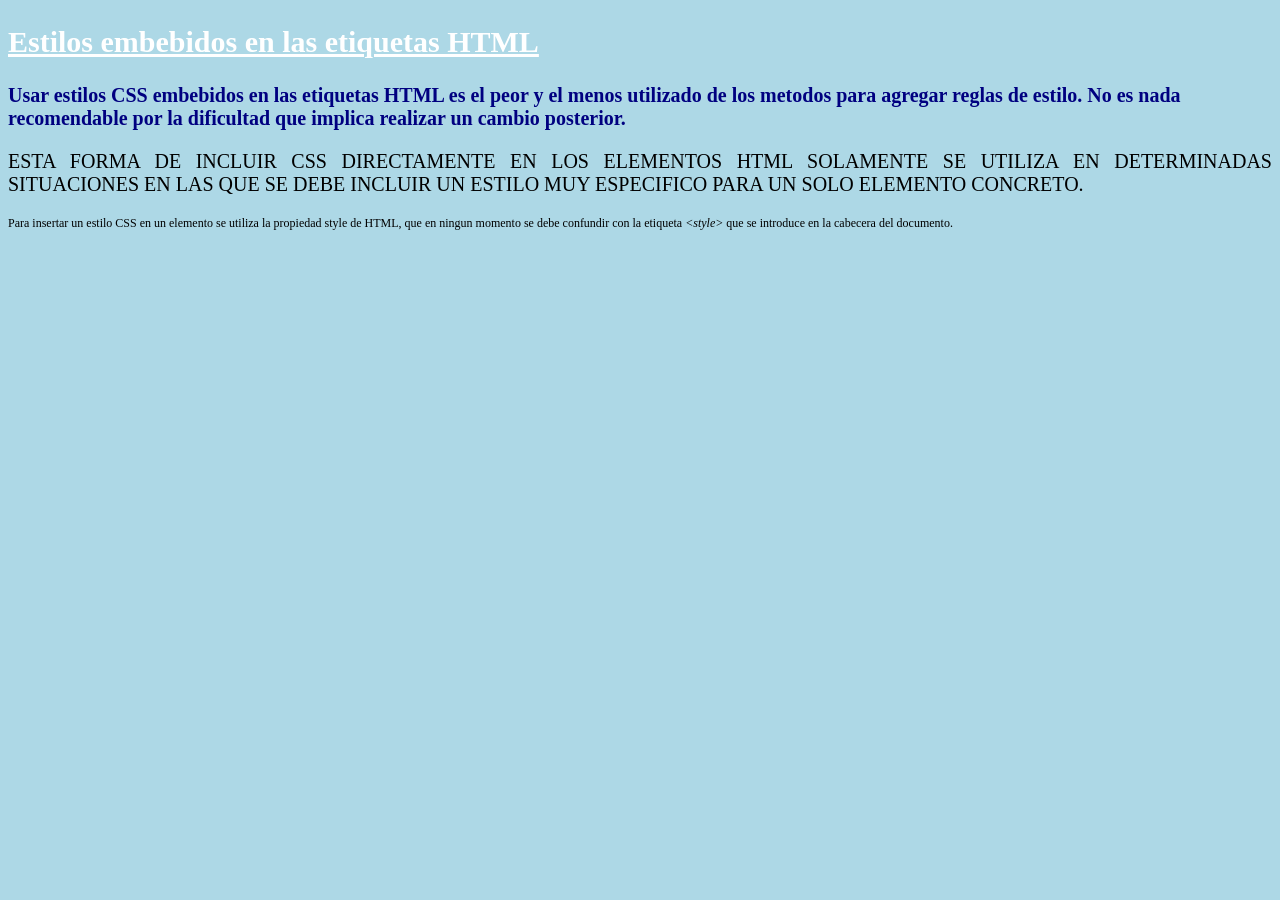
<file: Ejercicio_1/ejemplo1.html>
<!DOCTYPE html>
<html lang="en">
<head>
    <meta charset="UTF-8">
    <meta name="viewport" content="width=device-width, initial-scale=1.0">
    <title>Estilos Embebidos</title>

    <link rel="stylesheet" href="estilos1.css">

</head>
<body style="background-color : lightblue">
    <div style="font-size : 20px;">
        <h2 style="text-decoration : underline;"> Estilos embebidos en las etiquetas HTML</h2>
    
        <P style="color : navy"> Usar estilos CSS embebidos en las etiquetas HTML es el peor y el menos utilizado 
            de los metodos para agregar reglas de estilo. No es nada recomendable por la dificultad que implica realizar un cambio posterior.</P>
        
        <p style="text-transform: uppercase;"> Esta forma de incluir CSS directamente en los elementos HTML solamente se utiliza en 
            determinadas situaciones en las que se debe incluir un estilo muy especifico para un solo elemento concreto.</p>

        <p> Para insertar un estilo CSS en un elemento se utiliza la propiedad <span style="font-size: italic;">style</span> de HTML, que en ningun momento
        se debe confundir con la etiqueta <span style="font-style: italic;"> &lt;style&gt;</span> que se introduce en la cabecera del documento.</p>
    </div>

    
</body>
</html>
</file>
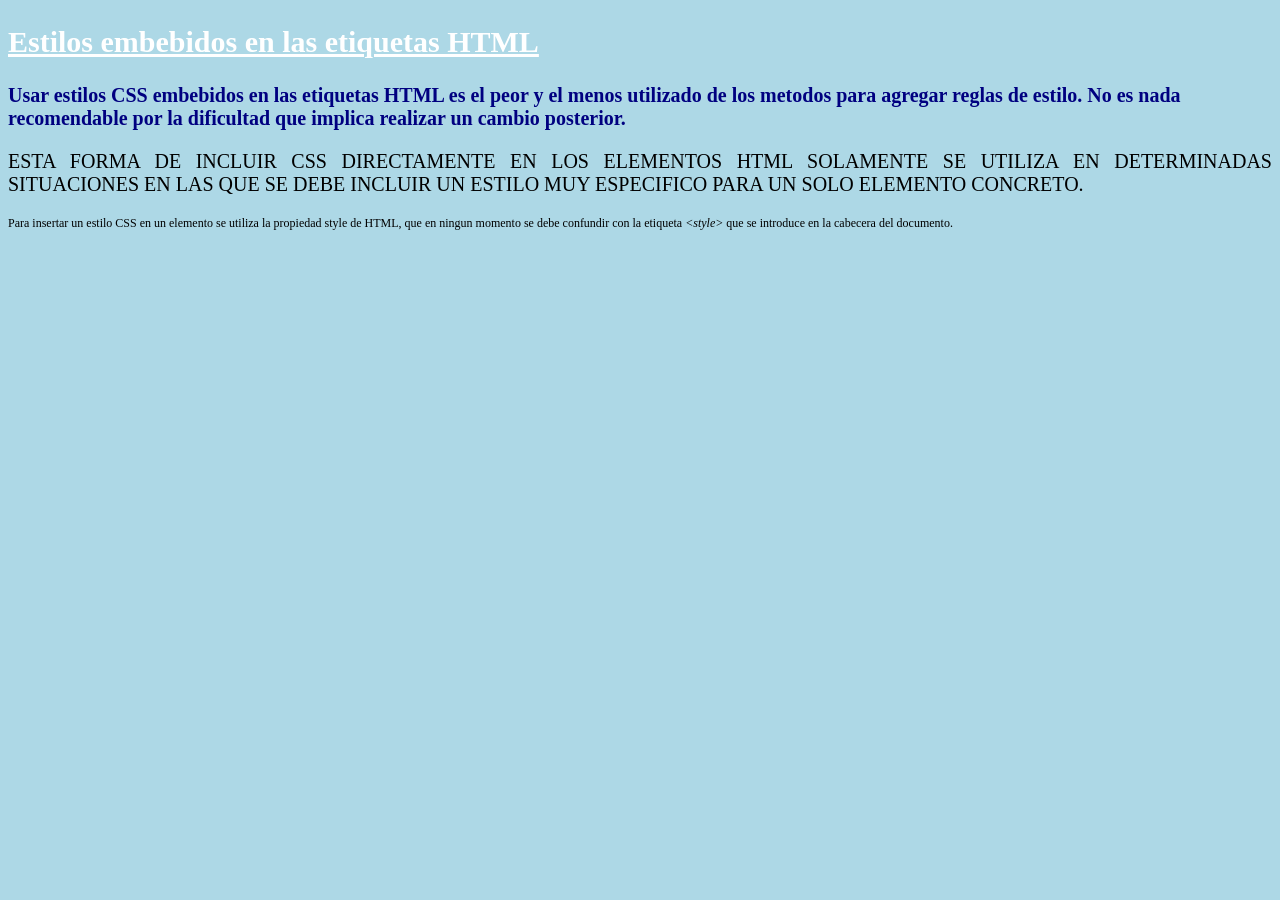
<file: Ejercicio_1/EstilosEmbebidos.html>
<!DOCTYPE html>
<html lang="en">
<head>
    <meta charset="UTF-8">
    <meta name="viewport" content="width=device-width, initial-scale=1.0">
    <title>Estilos Embebidos</title>

    <link rel="stylesheet" href="style.css">

</head>
<body style="background-color : lightblue">
    <div style="font-size : 20px;">
        <h2 style="text-decoration : underline;"> Estilos embebidos en las etiquetas HTML</h2>
    
        <P style="color : navy"> Usar estilos CSS embebidos en las etiquetas HTML es el peor y el menos utilizado 
            de los metodos para agregar reglas de estilo. No es nada recomendable por la dificultad que implica realizar un cambio posterior.</P>
        
        <p style="text-transform: uppercase;"> Esta forma de incluir CSS directamente en los elementos HTML solamente se utiliza en 
            determinadas situaciones en las que se debe incluir un estilo muy especifico para un solo elemento concreto.</p>

        <p> Para insertar un estilo CSS en un elemento se utiliza la propiedad <span style="font-size: italic;">style</span> de HTML, que en ningun momento
        se debe confundir con la etiqueta <span style="font-style: italic;"> &lt;style&gt;</span> que se introduce en la cabecera del documento.</p>
    </div>

    
</body>
</html>
</file>
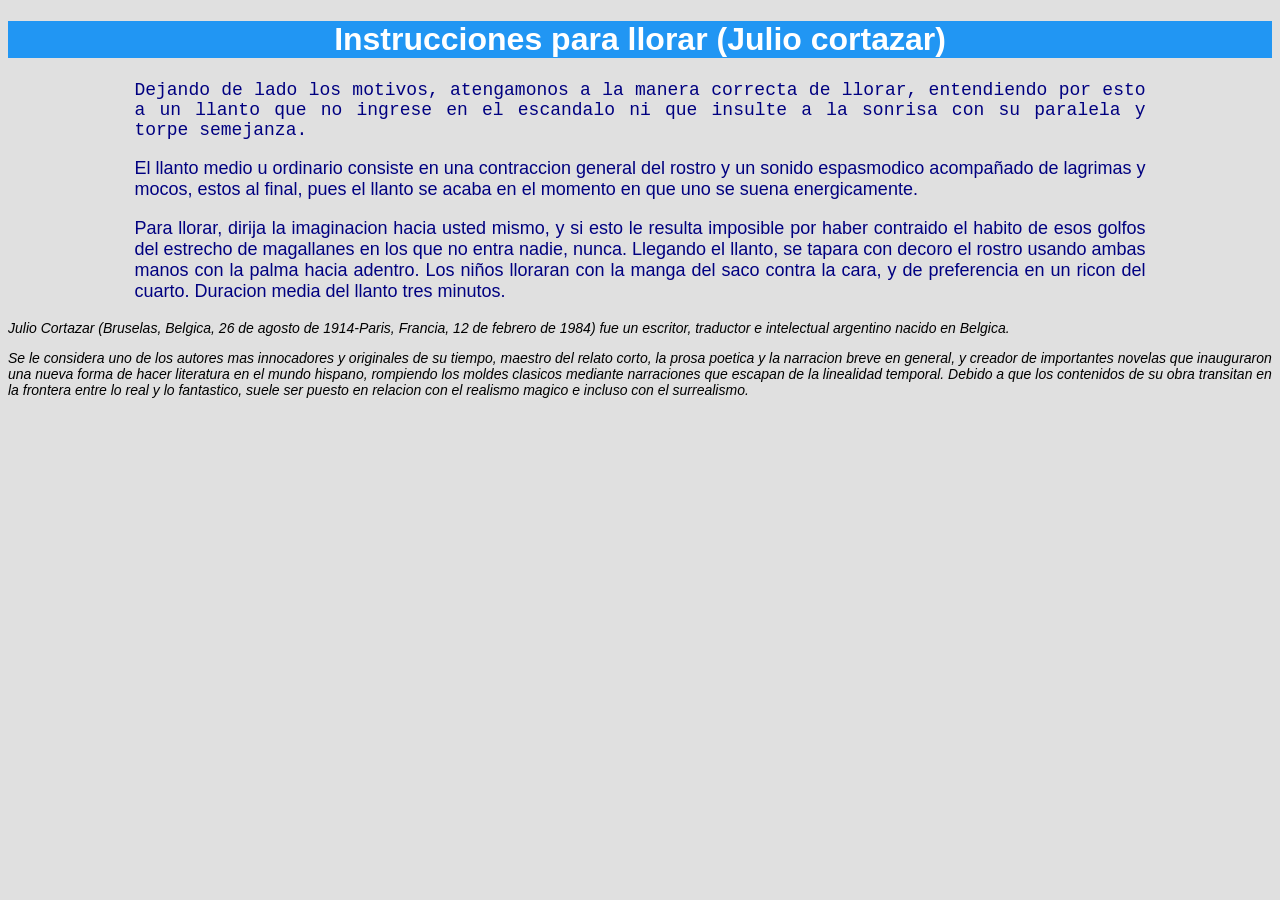
<file: Ejercicio_2/ejemplo2.html>
<!DOCTYPE html>
<html lang="en">
<head>
    <meta charset="UTF-8">
    <meta name="viewport" content="width=device-width, initial-scale=1.0">

    <link rel="stylesheet" href="estilos2.css">
    <title>Usando la etiqueta style</title>
    <style>

    </style>
</head>
<body>
    <h1>Instrucciones para llorar (Julio cortazar)</h1>
    <div class="contenido">
        <p class="cuento parrafo1">Dejando de lado los motivos, atengamonos a la manera correcta de llorar, entendiendo por esto a un llanto que no 
            ingrese en el escandalo ni que insulte a la sonrisa con su paralela y torpe semejanza.</p>


        <p class="cuento parrafo2">El llanto medio u ordinario consiste en una contraccion general del rostro y un sonido espasmodico acompañado de lagrimas
            y mocos, estos al final, pues el llanto se acaba en el momento en que uno se suena energicamente.</p>


        <p class="cuento parrafo2">Para llorar, dirija la imaginacion hacia usted mismo, y si esto le resulta imposible por haber contraido el habito 
            de esos golfos del estrecho de magallanes en los que no entra nadie, nunca. Llegando el llanto, se tapara con decoro el rostro usando ambas 
            manos con la palma hacia adentro. Los niños lloraran  con la manga del saco contra la cara, y de preferencia en un ricon del cuarto.
            Duracion media del llanto tres minutos.</p>  
    </div>

    <div class="autor">

        <p class="julio">
            Julio Cortazar (Bruselas, Belgica, 26 de agosto de 1914-Paris, Francia, 12 de febrero de 1984) fue un escritor, 
            traductor e intelectual argentino nacido en Belgica.
        </p>

        <P class="julio">
            Se le considera uno de los autores mas innocadores y originales de su tiempo, maestro del relato corto, la prosa poetica y la narracion breve
            en general, y creador de importantes novelas que inauguraron una nueva forma de hacer literatura en el mundo hispano, rompiendo los moldes clasicos mediante
            narraciones que escapan de la linealidad temporal. Debido a que los contenidos de su obra transitan en la frontera entre lo real y lo fantastico, suele ser puesto
            en relacion con el realismo magico e incluso con el surrealismo.
        </P>
    </div>
</body>
</html>
</file>
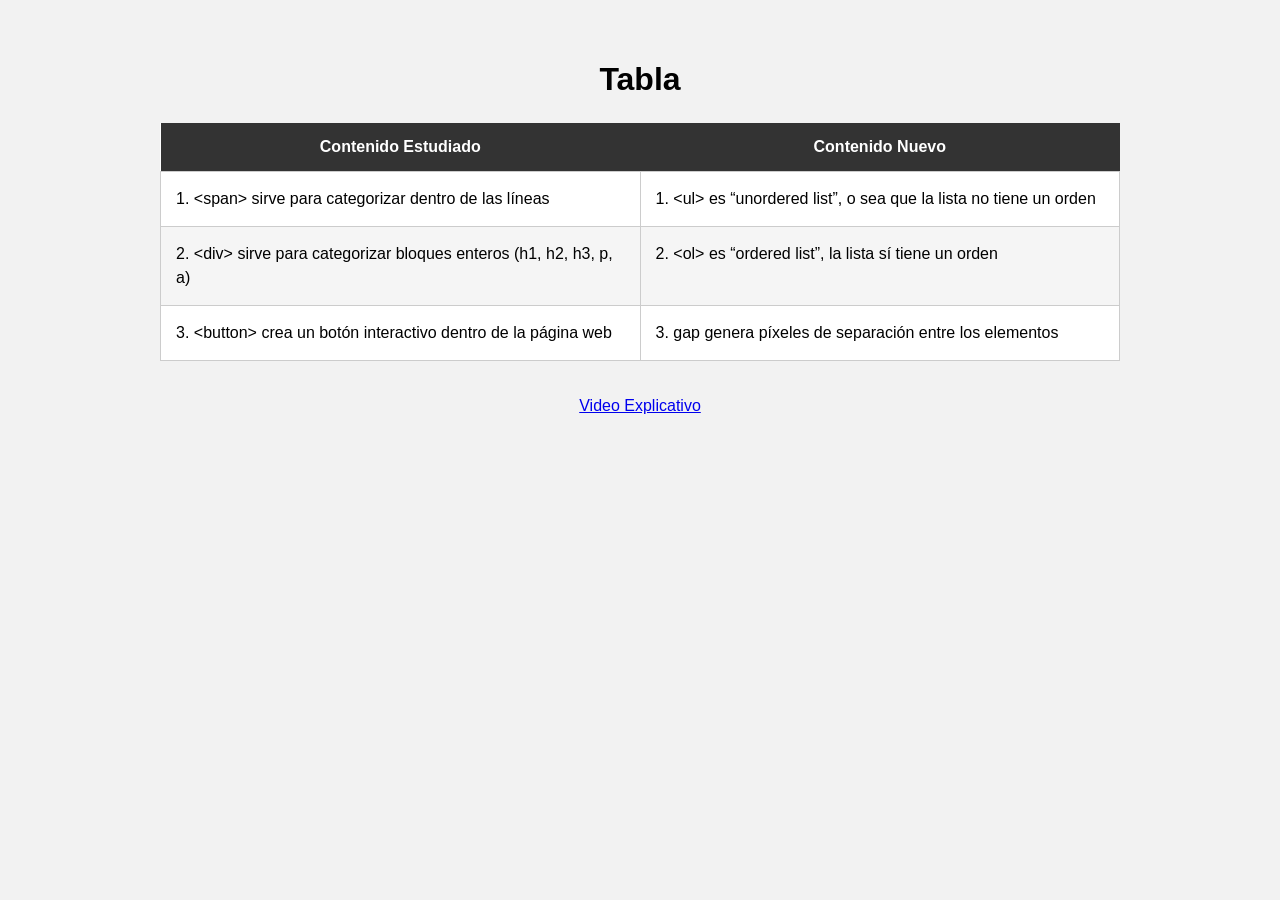
<file: Tabla_Video/tabla.html>
<!DOCTYPE html>
<html lang="en">
<head>
    <meta charset="UTF-8">
    <meta name="viewport" content="width=device-width, initial-scale=1.0">
    <title>Explicacion</title>

    <link rel="stylesheet" href="estilo.css">
</head>

<body>

    <div class="contenedor">

        <h1 class="titulo">Tabla</h1>

        <table class="tabla-explicativa">

            <thead>
                <tr>
                    <th>Contenido Estudiado</th>
                    <th>Contenido Nuevo</th>
                </tr>
            </thead>

            <tbody>

                <tr>
                    <td>1. &lt;span&gt; sirve para categorizar dentro de las líneas</td>
                    <td>1. &lt;ul&gt; es “unordered list”, o sea que la lista no tiene un orden</td>
                </tr>

                <tr>
                    <td>2. &lt;div&gt; sirve para categorizar bloques enteros (h1, h2, h3, p, a)</td>
                    <td>2. &lt;ol&gt; es “ordered list”, la lista sí tiene un orden</td>
                </tr>

                <tr>
                    <td>3. &lt;button&gt; crea un botón interactivo dentro de la página web</td>
                    <td>3. gap genera píxeles de separación entre los elementos</td>
                </tr>

            </tbody>

        </table>

    </div>

    <div class="video">
        <a href="https://drive.google.com/file/d/1J6zdCl1QB6UolayjRUxF9R1sCyu5u5_G/view?usp=sharing">Video Explicativo</a>
    </div>

</body>
</html>
</file>
<file: Ejercicio_1/estilos1.css>
/* primer paso #12 */

h2{
    color: white;
}

/* segundo paso #13 */

p:first-of-type{
    font-weight: bold;
}

/* tercer paso #14 */

p:nth-of-type(2){
    text-align: justify;
}

/* cuato paso #15 */

p:nth-of-type(3){
    font-size: 12px;
}
</file>
<file: Ejercicio_1/style.css>
/* primer paso #12 */

h2{
    color: white;
}

/* segundo paso #13 */

p:first-of-type{
    font-weight: bold;
}

/* tercer paso #14 */

p:nth-of-type(2){
    text-align: justify;
}

/* cuato paso #15 */

p:nth-of-type(3){
    font-size: 12px;
}
</file>
<file: Ejercicio_2/estilos2.css>
body{
    background-color: #e0e0e0;
    font-family: Arial, sans-serif;
}

h1{
    background-color: #2196f3;
    color: white;
    text-align: center;
}

div.contenido{
    margin: 0 auto;
    width: 80%;
}

p{
    font-size: 18px;
}

.cuento{
    color: navy;
    text-align: justify;
}

.parrafo1{
    font-family: "Courier New", monospace;
}

.parrafo2{
    font-family: Verdana, Geneva, sans-serif;
}

.parrafo3{
    font-family: Georgia, "Times New Roman", Times, serif;
}

div.autor{
    font-style: italic;
}

p.julio{
    font-size: 14px;
}
</file>
<file: Tabla_Video/estilo.css>
body {
    font-family: Arial, sans-serif;
    background-color: #f2f2f2;
    margin: 0;
    padding: 40px;
}

.contenedor {
    width: 80%;
    margin: auto;
}

.titulo {
    text-align: center;
    margin-bottom: 25px;
}

.tabla-explicativa {
    width: 100%;
    border-collapse: collapse;
    background-color: white;
}

.tabla-explicativa th {
    background-color: #333;
    color: white;
    padding: 15px;
    text-align: center;
}

.tabla-explicativa td {
    border: 1px solid #ccc;
    padding: 15px;
    vertical-align: top;
    line-height: 1.5;
}

.tabla-explicativa tr:nth-child(even) {
    background-color: #f5f5f5;
}

.tabla-explicativa td:first-child {
    width: 50%;
}

.tabla-explicativa td:last-child {
    width: 50%;
}

.video{
    text-align: center;
    padding: 3%;
}
</file>
